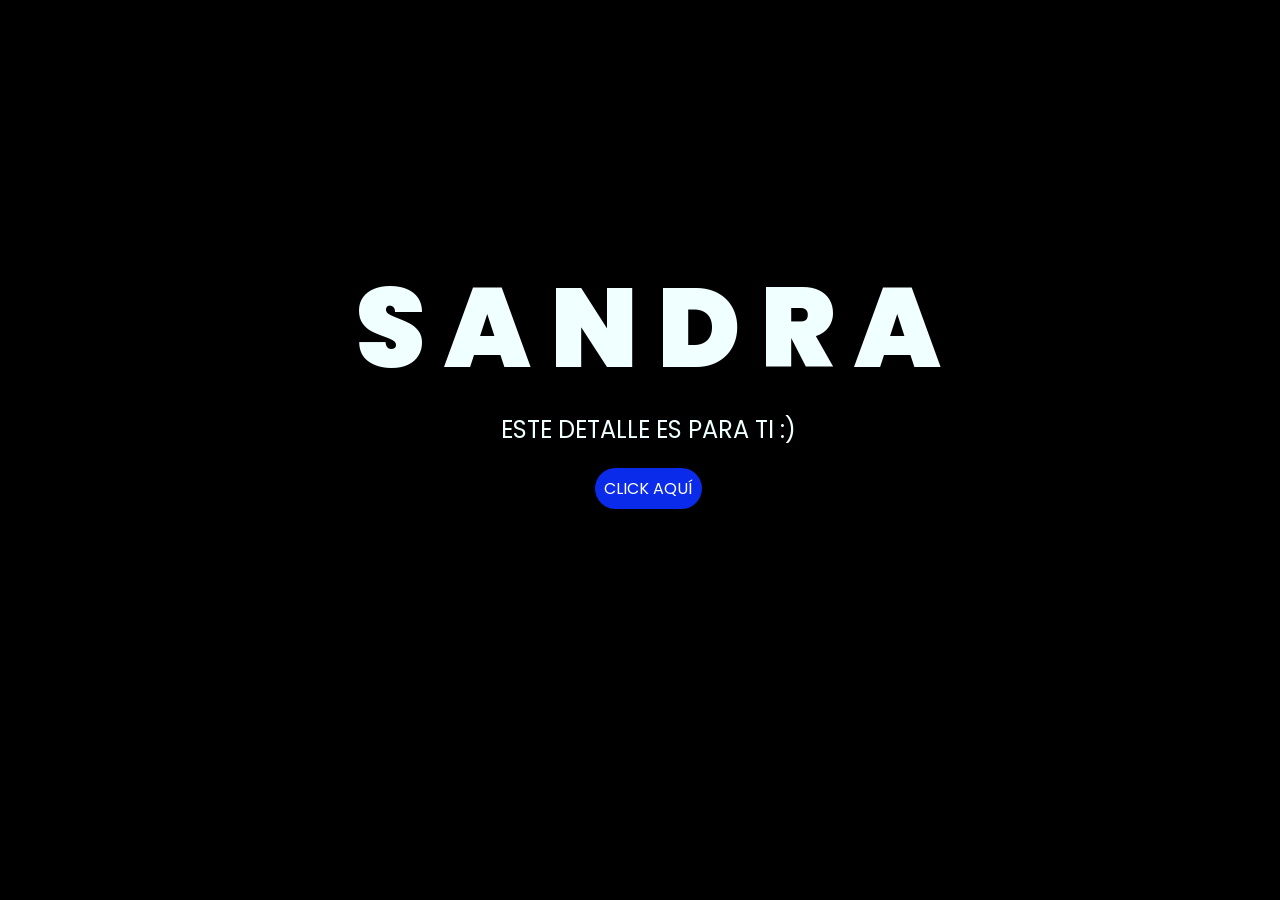
<file: index.html>
<!DOCTYPE html>
<html lang="es">

<head>
    <meta charset="UTF-8">
    <meta http-equiv="X-UA-Compatible" content="IE=edge">
    <meta name="viewport" content="width=device-width, initial-scale=1.0">
    <link rel="stylesheet" href="css/style.css">
    <link rel="icon" href="img/flowers.png" type="image/x-icon">
    <title>Flowers</title>
</head>

<body>
    <div class="greetings">
        <span>S</span>
        <span>A</span>
        <span>N</span>
        <span>D</span>
        <span>R</span>
        <span>A</span>
    </div>
    <div class="description">
        <span>ESTE DETALLE ES PARA TI :)</span>
    </div>
    <div class="button">
        <button class="botones">
            <a href="flower.html" style="color: #fff;">CLICK AQUÍ</a>
        </button>
    </div>

</body>

</html>
</file>
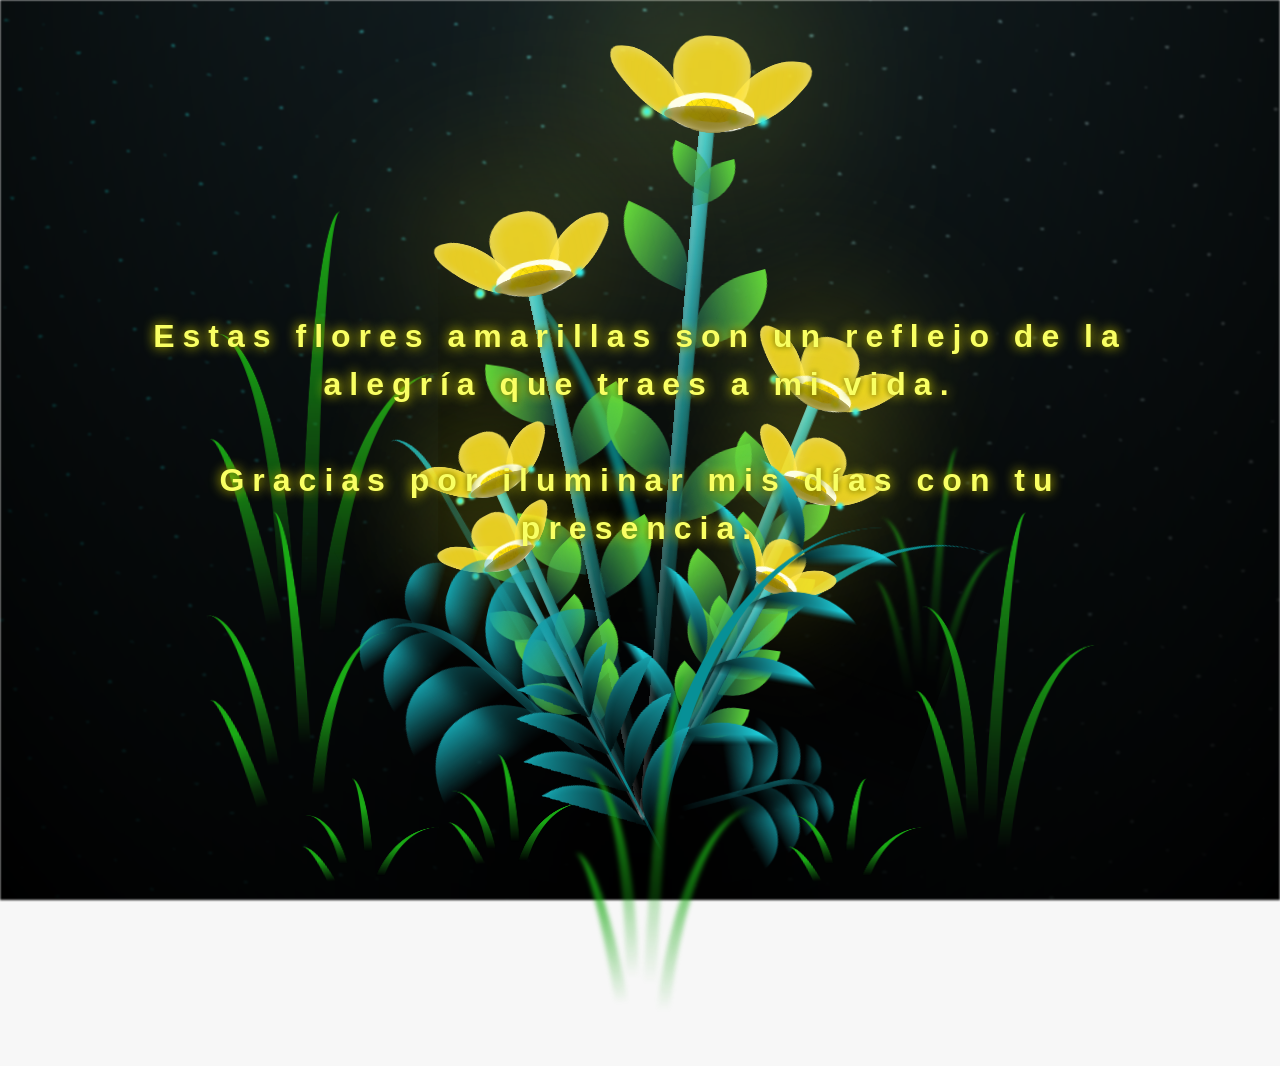
<file: flower.html>
<!DOCTYPE html>
<html lang="es">
  <head>
    <meta charset="UTF-8" />
    <meta http-equiv="X-UA-Compatible" content="IE=edge" />
    <meta name="viewport" content="width=device-width, initial-scale=1.0" />
    <link rel="stylesheet" href="css/main.css" />
    <link rel="icon" href="img/flowers.png" type="image/x-icon" />
    <title>Flower</title>
  </head>
  <body class="container">
    <audio src="sound/ChristianBasso&HaienQiu-Flowers.mp3" autoplay></audio>
    <div id="lyrics">
     
    </div>
    <h1 class="titulo">Estas flores amarillas son un reflejo de la alegría que traes a mi vida. <br> <br>
      Gracias por iluminar mis días con tu presencia.</h1>
  
    <div class="night"></div>
    <div class="flowers">
      <div class="flower flower--1">
        <div class="flower__leafs flower__leafs--1">
          <div class="flower__leaf flower__leaf--1"></div>
          <div class="flower__leaf flower__leaf--2"></div>
          <div class="flower__leaf flower__leaf--3"></div>
          <div class="flower__leaf flower__leaf--4"></div>
          <div class="flower__white-circle"></div>

          <div class="flower__light flower__light--1"></div>
          <div class="flower__light flower__light--2"></div>
          <div class="flower__light flower__light--3"></div>
          <div class="flower__light flower__light--4"></div>
          <div class="flower__light flower__light--5"></div>
          <div class="flower__light flower__light--6"></div>
          <div class="flower__light flower__light--7"></div>
          <div class="flower__light flower__light--8"></div>
        </div>
        <div class="flower__line">
          <div class="flower__line__leaf flower__line__leaf--1"></div>
          <div class="flower__line__leaf flower__line__leaf--2"></div>
          <div class="flower__line__leaf flower__line__leaf--3"></div>
          <div class="flower__line__leaf flower__line__leaf--4"></div>
          <div class="flower__line__leaf flower__line__leaf--5"></div>
          <div class="flower__line__leaf flower__line__leaf--6"></div>
        </div>
      </div>

      <div class="flower flower--2">
        <div class="flower__leafs flower__leafs--2">
          <div class="flower__leaf flower__leaf--1"></div>
          <div class="flower__leaf flower__leaf--2"></div>
          <div class="flower__leaf flower__leaf--3"></div>
          <div class="flower__leaf flower__leaf--4"></div>
          <div class="flower__white-circle"></div>

          <div class="flower__light flower__light--1"></div>
          <div class="flower__light flower__light--2"></div>
          <div class="flower__light flower__light--3"></div>
          <div class="flower__light flower__light--4"></div>
          <div class="flower__light flower__light--5"></div>
          <div class="flower__light flower__light--6"></div>
          <div class="flower__light flower__light--7"></div>
          <div class="flower__light flower__light--8"></div>
        </div>
        <div class="flower__line">
          <div class="flower__line__leaf flower__line__leaf--1"></div>
          <div class="flower__line__leaf flower__line__leaf--2"></div>
          <div class="flower__line__leaf flower__line__leaf--3"></div>
          <div class="flower__line__leaf flower__line__leaf--4"></div>
        </div>
      </div>

      <div class="flower flower--3">
        <div class="flower__leafs flower__leafs--3">
          <div class="flower__leaf flower__leaf--1"></div>
          <div class="flower__leaf flower__leaf--2"></div>
          <div class="flower__leaf flower__leaf--3"></div>
          <div class="flower__leaf flower__leaf--4"></div>
          <div class="flower__white-circle"></div>

          <div class="flower__light flower__light--1"></div>
          <div class="flower__light flower__light--2"></div>
          <div class="flower__light flower__light--3"></div>
          <div class="flower__light flower__light--4"></div>
          <div class="flower__light flower__light--5"></div>
          <div class="flower__light flower__light--6"></div>
          <div class="flower__light flower__light--7"></div>
          <div class="flower__light flower__light--8"></div>
        </div>
        <div class="flower__line">
          <div class="flower__line__leaf flower__line__leaf--1"></div>
          <div class="flower__line__leaf flower__line__leaf--2"></div>
          <div class="flower__line__leaf flower__line__leaf--3"></div>
          <div class="flower__line__leaf flower__line__leaf--4"></div>
        </div>
      </div>

      <div class="flower flower--4">
        <div class="flower__leafs flower__leafs--4">
          <div class="flower__leaf flower__leaf--1"></div>
          <div class="flower__leaf flower__leaf--2"></div>
          <div class="flower__leaf flower__leaf--3"></div>
          <div class="flower__leaf flower__leaf--4"></div>
          <div class="flower__white-circle"></div>

          <div class="flower__light flower__light--1"></div>
          <div class="flower__light flower__light--2"></div>
          <div class="flower__light flower__light--3"></div>
          <div class="flower__light flower__light--4"></div>
          <div class="flower__light flower__light--5"></div>
          <div class="flower__light flower__light--6"></div>
          <div class="flower__light flower__light--7"></div>
          <div class="flower__light flower__light--8"></div>
        </div>
        <div class="flower__line">
          <div class="flower__line__leaf flower__line__leaf--1"></div>
          <div class="flower__line__leaf flower__line__leaf--2"></div>
          <div class="flower__line__leaf flower__line__leaf--3"></div>
          <div class="flower__line__leaf flower__line__leaf--4"></div>
        </div>
      </div>

      <div class="flower flower--5">
        <div class="flower__leafs flower__leafs--5">
          <div class="flower__leaf flower__leaf--1"></div>
          <div class="flower__leaf flower__leaf--2"></div>
          <div class="flower__leaf flower__leaf--3"></div>
          <div class="flower__leaf flower__leaf--4"></div>
          <div class="flower__white-circle"></div>

          <div class="flower__light flower__light--1"></div>
          <div class="flower__light flower__light--2"></div>
          <div class="flower__light flower__light--3"></div>
          <div class="flower__light flower__light--4"></div>
          <div class="flower__light flower__light--5"></div>
          <div class="flower__light flower__light--6"></div>
          <div class="flower__light flower__light--7"></div>
          <div class="flower__light flower__light--8"></div>
        </div>
        <div class="flower__line">
          <div class="flower__line__leaf flower__line__leaf--1"></div>
          <div class="flower__line__leaf flower__line__leaf--2"></div>
          <div class="flower__line__leaf flower__line__leaf--3"></div>
          <div class="flower__line__leaf flower__line__leaf--4"></div>
        </div>
      </div>

      <div class="flower flower--6">
        <div class="flower__leafs flower__leafs--6">
          <div class="flower__leaf flower__leaf--1"></div>
          <div class="flower__leaf flower__leaf--2"></div>
          <div class="flower__leaf flower__leaf--3"></div>
          <div class="flower__leaf flower__leaf--4"></div>
          <div class="flower__white-circle"></div>

          <div class="flower__light flower__light--1"></div>
          <div class="flower__light flower__light--2"></div>
          <div class="flower__light flower__light--3"></div>
          <div class="flower__light flower__light--4"></div>
          <div class="flower__light flower__light--5"></div>
          <div class="flower__light flower__light--6"></div>
          <div class="flower__light flower__light--7"></div>
          <div class="flower__light flower__light--8"></div>
        </div>
        <div class="flower__line">
          <div class="flower__line__leaf flower__line__leaf--1"></div>
          <div class="flower__line__leaf flower__line__leaf--2"></div>
          <div class="flower__line__leaf flower__line__leaf--3"></div>
          <div class="flower__line__leaf flower__line__leaf--4"></div>
        </div>
      </div>

      <div class="flower flower--7">
        <div class="flower__leafs flower__leafs--7">
          <div class="flower__leaf flower__leaf--1"></div>
          <div class="flower__leaf flower__leaf--2"></div>
          <div class="flower__leaf flower__leaf--3"></div>
          <div class="flower__leaf flower__leaf--4"></div>
          <div class="flower__white-circle"></div>

          <div class="flower__light flower__light--1"></div>
          <div class="flower__light flower__light--2"></div>
          <div class="flower__light flower__light--3"></div>
          <div class="flower__light flower__light--4"></div>
          <div class="flower__light flower__light--5"></div>
          <div class="flower__light flower__light--6"></div>
          <div class="flower__light flower__light--7"></div>
          <div class="flower__light flower__light--8"></div>
        </div>
        <div class="flower__line">
          <div class="flower__line__leaf flower__line__leaf--1"></div>
          <div class="flower__line__leaf flower__line__leaf--2"></div>
          <div class="flower__line__leaf flower__line__leaf--3"></div>
          <div class="flower__line__leaf flower__line__leaf--4"></div>
        </div>
      </div>

      <div class="grow-ans" style="--d: 1.2s">
        <div class="flower__g-long">
          <div class="flower__g-long__top"></div>
          <div class="flower__g-long__bottom"></div>
        </div>
      </div>

      <div class="growing-grass">
        <div class="flower__grass flower__grass--1">
          <div class="flower__grass--top"></div>
          <div class="flower__grass--bottom"></div>
          <div class="flower__grass__leaf flower__grass__leaf--1"></div>
          <div class="flower__grass__leaf flower__grass__leaf--2"></div>
          <div class="flower__grass__leaf flower__grass__leaf--3"></div>
          <div class="flower__grass__leaf flower__grass__leaf--4"></div>
          <div class="flower__grass__leaf flower__grass__leaf--5"></div>
          <div class="flower__grass__leaf flower__grass__leaf--6"></div>
          <div class="flower__grass__leaf flower__grass__leaf--7"></div>
          <div class="flower__grass__leaf flower__grass__leaf--8"></div>
          <div class="flower__grass__overlay"></div>
        </div>
      </div>

      <div class="growing-grass">
        <div class="flower__grass flower__grass--2">
          <div class="flower__grass--top"></div>
          <div class="flower__grass--bottom"></div>
          <div class="flower__grass__leaf flower__grass__leaf--1"></div>
          <div class="flower__grass__leaf flower__grass__leaf--2"></div>
          <div class="flower__grass__leaf flower__grass__leaf--3"></div>
          <div class="flower__grass__leaf flower__grass__leaf--4"></div>
          <div class="flower__grass__leaf flower__grass__leaf--5"></div>
          <div class="flower__grass__leaf flower__grass__leaf--6"></div>
          <div class="flower__grass__leaf flower__grass__leaf--7"></div>
          <div class="flower__grass__leaf flower__grass__leaf--8"></div>
          <div class="flower__grass__overlay"></div>
        </div>
      </div>

      <div class="grow-ans" style="--d: 2.4s">
        <div class="flower__g-right flower__g-right--1">
          <div class="leaf"></div>
        </div>
      </div>

      <div class="grow-ans" style="--d: 2.8s">
        <div class="flower__g-right flower__g-right--2">
          <div class="leaf"></div>
        </div>
      </div>

      <div class="grow-ans" style="--d: 2.8s">
        <div class="flower__g-front">
          <div
            class="flower__g-front__leaf-wrapper flower__g-front__leaf-wrapper--1"
          >
            <div class="flower__g-front__leaf"></div>
          </div>
          <div
            class="flower__g-front__leaf-wrapper flower__g-front__leaf-wrapper--2"
          >
            <div class="flower__g-front__leaf"></div>
          </div>
          <div
            class="flower__g-front__leaf-wrapper flower__g-front__leaf-wrapper--3"
          >
            <div class="flower__g-front__leaf"></div>
          </div>
          <div
            class="flower__g-front__leaf-wrapper flower__g-front__leaf-wrapper--4"
          >
            <div class="flower__g-front__leaf"></div>
          </div>
          <div
            class="flower__g-front__leaf-wrapper flower__g-front__leaf-wrapper--5"
          >
            <div class="flower__g-front__leaf"></div>
          </div>
          <div
            class="flower__g-front__leaf-wrapper flower__g-front__leaf-wrapper--6"
          >
            <div class="flower__g-front__leaf"></div>
          </div>
          <div
            class="flower__g-front__leaf-wrapper flower__g-front__leaf-wrapper--7"
          >
            <div class="flower__g-front__leaf"></div>
          </div>
          <div
            class="flower__g-front__leaf-wrapper flower__g-front__leaf-wrapper--8"
          >
            <div class="flower__g-front__leaf"></div>
          </div>
          <div class="flower__g-front__line"></div>
        </div>
      </div>

      <div class="grow-ans" style="--d: 3.2s">
        <div class="flower__g-fr">
          <div class="leaf"></div>
          <div class="flower__g-fr__leaf flower__g-fr__leaf--1"></div>
          <div class="flower__g-fr__leaf flower__g-fr__leaf--2"></div>
          <div class="flower__g-fr__leaf flower__g-fr__leaf--3"></div>
          <div class="flower__g-fr__leaf flower__g-fr__leaf--4"></div>
          <div class="flower__g-fr__leaf flower__g-fr__leaf--5"></div>
          <div class="flower__g-fr__leaf flower__g-fr__leaf--6"></div>
          <div class="flower__g-fr__leaf flower__g-fr__leaf--7"></div>
          <div class="flower__g-fr__leaf flower__g-fr__leaf--8"></div>
        </div>
      </div>

      <div class="long-g long-g--0">
        <div class="grow-ans" style="--d: 3s">
          <div class="leaf leaf--0"></div>
        </div>
        <div class="grow-ans" style="--d: 2.2s">
          <div class="leaf leaf--1"></div>
        </div>
        <div class="grow-ans" style="--d: 3.4s">
          <div class="leaf leaf--2"></div>
        </div>
        <div class="grow-ans" style="--d: 3.6s">
          <div class="leaf leaf--3"></div>
        </div>
      </div>

      <div class="long-g long-g--1">
        <div class="grow-ans" style="--d: 3.6s">
          <div class="leaf leaf--0"></div>
        </div>
        <div class="grow-ans" style="--d: 3.8s">
          <div class="leaf leaf--1"></div>
        </div>
        <div class="grow-ans" style="--d: 4s">
          <div class="leaf leaf--2"></div>
        </div>
        <div class="grow-ans" style="--d: 4.2s">
          <div class="leaf leaf--3"></div>
        </div>
      </div>

      <div class="long-g long-g--2">
        <div class="grow-ans" style="--d: 4s">
          <div class="leaf leaf--0"></div>
        </div>
        <div class="grow-ans" style="--d: 4.2s">
          <div class="leaf leaf--1"></div>
        </div>
        <div class="grow-ans" style="--d: 4.4s">
          <div class="leaf leaf--2"></div>
        </div>
        <div class="grow-ans" style="--d: 4.6s">
          <div class="leaf leaf--3"></div>
        </div>
      </div>

      <div class="long-g long-g--3">
        <div class="grow-ans" style="--d: 4s">
          <div class="leaf leaf--0"></div>
        </div>
        <div class="grow-ans" style="--d: 4.2s">
          <div class="leaf leaf--1"></div>
        </div>
        <div class="grow-ans" style="--d: 3s">
          <div class="leaf leaf--2"></div>
        </div>
        <div class="grow-ans" style="--d: 3.6s">
          <div class="leaf leaf--3"></div>
        </div>
      </div>

      <div class="long-g long-g--4">
        <div class="grow-ans" style="--d: 4s">
          <div class="leaf leaf--0"></div>
        </div>
        <div class="grow-ans" style="--d: 4.2s">
          <div class="leaf leaf--1"></div>
        </div>
        <div class="grow-ans" style="--d: 3s">
          <div class="leaf leaf--2"></div>
        </div>
        <div class="grow-ans" style="--d: 3.6s">
          <div class="leaf leaf--3"></div>
        </div>
      </div>

      <div class="long-g long-g--5">
        <div class="grow-ans" style="--d: 4s">
          <div class="leaf leaf--0"></div>
        </div>
        <div class="grow-ans" style="--d: 4.2s">
          <div class="leaf leaf--1"></div>
        </div>
        <div class="grow-ans" style="--d: 3s">
          <div class="leaf leaf--2"></div>
        </div>
        <div class="grow-ans" style="--d: 3.6s">
          <div class="leaf leaf--3"></div>
        </div>
      </div>

      <div class="long-g long-g--6">
        <div class="grow-ans" style="--d: 4.2s">
          <div class="leaf leaf--0"></div>
        </div>
        <div class="grow-ans" style="--d: 4.4s">
          <div class="leaf leaf--1"></div>
        </div>
        <div class="grow-ans" style="--d: 4.6s">
          <div class="leaf leaf--2"></div>
        </div>
        <div class="grow-ans" style="--d: 4.8s">
          <div class="leaf leaf--3"></div>
        </div>
      </div>

      <div class="long-g long-g--7">
        <div class="grow-ans" style="--d: 3s">
          <div class="leaf leaf--0"></div>
        </div>
        <div class="grow-ans" style="--d: 3.2s">
          <div class="leaf leaf--1"></div>
        </div>
        <div class="grow-ans" style="--d: 3.5s">
          <div class="leaf leaf--2"></div>
        </div>
        <div class="grow-ans" style="--d: 3.6s">
          <div class="leaf leaf--3"></div>
        </div>
      </div>
    </div>
    <script src="anim.js"></script>
    <script src="main.js"></script>
  </body>
</html>
</file>
<file: css/style.css>
@import url('https://fonts.googleapis.com/css2?family=Poppins:ital,wght@0,500;1,900&display=swap');
*{
    font-family: 'Poppins',cursive;
}
body{
    color: azure;
    width: 100%;
    height: 82vh;
    display: flex;
    flex-direction: column;
    align-items: center;
    justify-content: center;
    background-color: black;
    /* padding-top: -30; */
}

.botones{
    padding: 9px;
    border-radius: 80px;
    background-color: transparent;
    border: none;
}

.botones a{
    background-color: #0a2be9;
    padding: 9px;
    border-radius: 80px;
    -webkit-border-radius: 80px;
    -moz-border-radius: 80px;
    -ms-border-radius: 80px;
    -o-border-radius: 80px;

}

.botones a:focus{
    background-color: rgb(50, 194, 194);
}

.greetings{
    font-size: 7rem;
    font-weight: 900;
}
.greetings > span{
    animation: glow 2.5s ease-in-out infinite;
}
@keyframes glow{
    0%, 100%{
        color: #fff;
        text-shadow: 0 0 12px #39c6d6, 0 0 50px #39c6d6, 0 0 100px #39c6d6;
    }
    10%, 90%{
        color: #111;
        text-shadow: none;
    }
}
.greetings > span:nth-child(2){
    animation-delay: .2s ;
}
.greetings > span:nth-child(3){
    animation-delay: .4s ;
}
.greetings > span:nth-child(4){
    animation-delay: .6s;
}
.greetings > span:nth-child(5){
    animation-delay: .8s;
}
.greetings > span:nth-child(6){
    animation-delay: 1s;
}

.description{
    font-size: 1.5rem;
    margin-bottom: 20px;
}

.button a{
    text-decoration: none;
    font-size: 1rem;
    color: #111;
}

@media screen and (max-width:574px){
    .greetings{
        display: block;
        font-size: 4rem;
        font-weight: 800;
        text-align: center;
    }
    .description{
        font-size: 2rem;
    }
    
    .button a{
        font-size: 1rem;
    }
}
</file>
<file: css/main.css>
*,
*::after,
*::before {
  padding: 0;
  margin: 0;
  box-sizing: border-box;
}

:root {
  --dark-color: #000;
}

body {
  display: flex;
  align-items: flex-end;
  justify-content: center;
  min-height: 100vh;
  background-color: var(--dark-color);
  overflow: hidden;
  perspective: 1000px;
}

#lyrics {
  position: absolute;
  left: 50%;
  top: 72%;
  transform: translate(-50%, -50%);
  width: min(92vw, 1200px);
  font-size: 28px;
  font-family: "Franklin Gothic Medium", "Arial Narrow", Arial, sans-serif;
  color: #fdf7ae;
  z-index: 30;
  font-weight: bold;
  letter-spacing: 4px;
  text-align: center;
  text-shadow: 0 0 12px rgba(255, 221, 0, 0.8), 0 0 4px rgba(0, 0, 0, 0.9);
}
@media only screen and (max-width: 600px) {
  /* Estilos específicos para dispositivos con un ancho máximo de 600px */
  #lyrics {
      font-size: 14px;
      top: 70%;
      letter-spacing: 3px;
  }

}
.titulo {
  position: absolute;
  left: 50%;
  top: 48%;
  transform: translate(-50%, -50%);
  width: min(80vw, 1100px);
  font-family: "Arial Narrow", Arial, sans-serif;
  color: #f9ff63;
  font-weight: bold;
  letter-spacing: 8px;
  opacity: 0;
  z-index: 40;
  animation: fadeIn 3s ease-in-out forwards;
  text-align: center;
  text-shadow: 0 0 12px rgba(255, 255, 0, 0.9), 0 0 6px rgba(0, 0, 0, 0.8);
}
@keyframes fadeIn {
  from {
    opacity: 0;
  }
  to {
    opacity: 1;
  }
}

.night {
  z-index: -1;
  position: absolute;
  left: 50%;
  top: 0;
  transform: translateX(-50%);
  width: 100%;
  height: 100%;
  filter: blur(0.1vmin);
  background-image: radial-gradient(
      ellipse at top,
      transparent 0%,
      var(--dark-color)
    ),
    radial-gradient(
      ellipse at bottom,
      var(--dark-color),
      rgba(145, 233, 255, 0.2)
    ),
    repeating-linear-gradient(
      220deg,
      rgb(0, 0, 0) 0px,
      rgb(0, 0, 0) 19px,
      transparent 19px,
      transparent 22px
    ),
    repeating-linear-gradient(
      189deg,
      rgb(0, 0, 0) 0px,
      rgb(0, 0, 0) 19px,
      transparent 19px,
      transparent 22px
    ),
    repeating-linear-gradient(
      148deg,
      rgb(0, 0, 0) 0px,
      rgb(0, 0, 0) 19px,
      transparent 19px,
      transparent 22px
    ),
    linear-gradient(90deg, rgb(0, 255, 250), rgb(240, 240, 240));
}

.flowers {
  position: relative;
  transform: scale(0.9);
  /*margin-bottom: 100px;
  */
}

@media only screen and (max-width: 600px) {
  /* Estilos específicos para dispositivos con un ancho máximo de 600px */
.flowers {
      font-size: 14px;
      margin-bottom: 35%;
      letter-spacing: 3px;
      transform: scale(1.0);
}

}

.flower {
  position: absolute;
  bottom: 10vmin;
  transform-origin: bottom center;
  z-index: 10;
  --fl-speed: 0.8s;
}
.flower--1 {
  left: 43%;
  transform: scale(1.2) rotate(5deg);
  -webkit-animation: moving-flower-1 4s linear infinite;
  animation: moving-flower-1 4s linear infinite;
}
.flower--1 .flower__line {
  height: 72vmin;
  -webkit-animation-delay: 0.3s;
  animation-delay: 0.3s;
}
.flower--1 .flower__line__leaf--1 {
  -webkit-animation: blooming-leaf-right var(--fl-speed) 1.6s backwards;
  animation: blooming-leaf-right var(--fl-speed) 1.6s backwards;
}
.flower--1 .flower__line__leaf--2 {
  -webkit-animation: blooming-leaf-right var(--fl-speed) 1.4s backwards;
  animation: blooming-leaf-right var(--fl-speed) 1.4s backwards;
}
.flower--1 .flower__line__leaf--3 {
  -webkit-animation: blooming-leaf-left var(--fl-speed) 1.2s backwards;
  animation: blooming-leaf-left var(--fl-speed) 1.2s backwards;
}
.flower--1 .flower__line__leaf--4 {
  -webkit-animation: blooming-leaf-left var(--fl-speed) 1s backwards;
  animation: blooming-leaf-left var(--fl-speed) 1s backwards;
}
.flower--1 .flower__line__leaf--5 {
  -webkit-animation: blooming-leaf-right var(--fl-speed) 1.8s backwards;
  animation: blooming-leaf-right var(--fl-speed) 1.8s backwards;
}
.flower--1 .flower__line__leaf--6 {
  -webkit-animation: blooming-leaf-left var(--fl-speed) 2s backwards;
  animation: blooming-leaf-left var(--fl-speed) 2s backwards;
}
.flower--2 {
  left: 64%;
  transform: scale(0.9) rotate(22deg);
  -webkit-animation: moving-flower-2 4s linear infinite;
  animation: moving-flower-2 4s linear infinite;
}
.flower--2 .flower__line {
  height: 62vmin;
  -webkit-animation-delay: 0.6s;
  animation-delay: 0.6s;
}
.flower--2 .flower__line__leaf--1 {
  -webkit-animation: blooming-leaf-right var(--fl-speed) 1.9s backwards;
  animation: blooming-leaf-right var(--fl-speed) 1.9s backwards;
}
.flower--2 .flower__line__leaf--2 {
  -webkit-animation: blooming-leaf-right var(--fl-speed) 1.7s backwards;
  animation: blooming-leaf-right var(--fl-speed) 1.7s backwards;
}
.flower--2 .flower__line__leaf--3 {
  -webkit-animation: blooming-leaf-left var(--fl-speed) 1.5s backwards;
  animation: blooming-leaf-left var(--fl-speed) 1.5s backwards;
}
.flower--2 .flower__line__leaf--4 {
  -webkit-animation: blooming-leaf-left var(--fl-speed) 1.3s backwards;
  animation: blooming-leaf-left var(--fl-speed) 1.3s backwards;
}
.flower--3 {
  left: 50%;
  transform: scale(1.05) rotate(-12deg);
  -webkit-animation: moving-flower-3 4s linear infinite;
  animation: moving-flower-3 4s linear infinite;
}
.flower--3 .flower__line {
  height: 64vmin;
  -webkit-animation-delay: 0.9s;
  animation-delay: 0.9s;
}
.flower--3 .flower__line__leaf--1 {
  -webkit-animation: blooming-leaf-right var(--fl-speed) 2.5s backwards;
  animation: blooming-leaf-right var(--fl-speed) 2.5s backwards;
}
.flower--3 .flower__line__leaf--2 {
  -webkit-animation: blooming-leaf-right var(--fl-speed) 2.3s backwards;
  animation: blooming-leaf-right var(--fl-speed) 2.3s backwards;
}
.flower--3 .flower__line__leaf--3 {
  -webkit-animation: blooming-leaf-left var(--fl-speed) 2.1s backwards;
  animation: blooming-leaf-left var(--fl-speed) 2.1s backwards;
}
.flower--3 .flower__line__leaf--4 {
  -webkit-animation: blooming-leaf-left var(--fl-speed) 1.9s backwards;
  animation: blooming-leaf-left var(--fl-speed) 1.9s backwards;
}
.flower--4 {
  left: 27%;
  transform: scale(0.8) rotate(-24deg);
  -webkit-animation: moving-flower-1 4.4s linear infinite;
  animation: moving-flower-1 4.4s linear infinite;
}
.flower--4 .flower__line {
  height: 56vmin;
  -webkit-animation-delay: 1.1s;
  animation-delay: 1.1s;
}
.flower--5 {
  left: 76%;
  transform: scale(0.8) rotate(26deg);
  -webkit-animation: moving-flower-2 4.4s linear infinite;
  animation: moving-flower-2 4.4s linear infinite;
}
.flower--5 .flower__line {
  height: 56vmin;
  -webkit-animation-delay: 1.3s;
  animation-delay: 1.3s;
}
.flower--6 {
  left: 18%;
  transform: scale(0.72) rotate(-28deg);
  -webkit-animation: moving-flower-1 4.8s linear infinite;
  animation: moving-flower-1 4.8s linear infinite;
}
.flower--6 .flower__line {
  height: 50vmin;
  -webkit-animation-delay: 1.5s;
  animation-delay: 1.5s;
}
.flower--7 {
  left: 88%;
  transform: scale(0.68) rotate(28deg);
  -webkit-animation: moving-flower-2 4.8s linear infinite;
  animation: moving-flower-2 4.8s linear infinite;
}
.flower--7 .flower__line {
  height: 48vmin;
  -webkit-animation-delay: 1.7s;
  animation-delay: 1.7s;
}
.flower__leafs {
  position: relative;
  -webkit-animation: blooming-flower 2s backwards;
  animation: blooming-flower 2s backwards;
}
.flower__leafs--1 {
  -webkit-animation-delay: 1.1s;
  animation-delay: 1.1s;
}
.flower__leafs--2 {
  -webkit-animation-delay: 1.4s;
  animation-delay: 1.4s;
}
.flower__leafs--3 {
  -webkit-animation-delay: 1.7s;
  animation-delay: 1.7s;
}
.flower__leafs--4 {
  -webkit-animation-delay: 2.1s;
  animation-delay: 2.1s;
}
.flower__leafs--5 {
  -webkit-animation-delay: 2.4s;
  animation-delay: 2.4s;
}
.flower__leafs--6 {
  -webkit-animation-delay: 2.7s;
  animation-delay: 2.7s;
}
.flower__leafs--7 {
  -webkit-animation-delay: 3s;
  animation-delay: 3s;
}
.flower__leafs::after {
  content: "";
  position: absolute;
  left: 0;
  top: 0;
  transform: translate(-50%, -100%);
  width: 8vmin;
  height: 8vmin;
  background-color: #f9fd25;
  /* background-color: #fd2525; */
  filter: blur(10vmin);
}
.flower__leaf {
  position: absolute;
  bottom: 0;
  left: 50%;
  width: 8vmin;
  height: 11vmin;
  border-radius: 51% 49% 47% 53%/44% 45% 55% 69%;
  background-color: #253bfd;
  background-color: #fddd25;
  transform-origin: bottom center;
  opacity: 0.9;
  box-shadow: inset 0 0 2vmin rgba(255, 255, 255, 0.5);
}
.flower__leaf--1 {
  transform: translate(-10%, 1%) rotateY(40deg) rotateX(-50deg);
}
.flower__leaf--2 {
  transform: translate(-50%, -4%) rotateX(40deg);
}
.flower__leaf--3 {
  transform: translate(-90%, 0%) rotateY(45deg) rotateX(50deg);
}
.flower__leaf--4 {
  width: 8vmin;
  height: 8vmin;
  transform-origin: bottom left;
  border-radius: 4vmin 10vmin 4vmin 4vmin;
  transform: translate(0%, 18%) rotateX(70deg) rotate(-43deg);
  background-color: #7c6901;
  z-index: 1;
  opacity: 0.8;
}
.flower__white-circle {
  position: absolute;
  left: -3.5vmin;
  top: -3vmin;
  width: 9vmin;
  height: 4vmin;
  border-radius: 50%;
  background-color: #fff;
}
.flower__white-circle::after {
  content: "";
  position: absolute;
  left: 50%;
  top: 45%;
  transform: translate(-50%, -50%);
  width: 60%;
  height: 60%;
  border-radius: inherit;
  background-image: repeating-linear-gradient(
      135deg,
      rgba(0, 0, 0, 0.03) 0px,
      rgba(0, 0, 0, 0.03) 1px,
      transparent 1px,
      transparent 12px
    ),
    repeating-linear-gradient(
      45deg,
      rgba(0, 0, 0, 0.03) 0px,
      rgba(0, 0, 0, 0.03) 1px,
      transparent 1px,
      transparent 12px
    ),
    repeating-linear-gradient(
      67.5deg,
      rgba(0, 0, 0, 0.03) 0px,
      rgba(0, 0, 0, 0.03) 1px,
      transparent 1px,
      transparent 12px
    ),
    repeating-linear-gradient(
      135deg,
      rgba(0, 0, 0, 0.03) 0px,
      rgba(0, 0, 0, 0.03) 1px,
      transparent 1px,
      transparent 12px
    ),
    repeating-linear-gradient(
      45deg,
      rgba(0, 0, 0, 0.03) 0px,
      rgba(0, 0, 0, 0.03) 1px,
      transparent 1px,
      transparent 12px
    ),
    repeating-linear-gradient(
      112.5deg,
      rgba(0, 0, 0, 0.03) 0px,
      rgba(0, 0, 0, 0.03) 1px,
      transparent 1px,
      transparent 12px
    ),
    repeating-linear-gradient(
      112.5deg,
      rgba(0, 0, 0, 0.03) 0px,
      rgba(0, 0, 0, 0.03) 1px,
      transparent 1px,
      transparent 12px
    ),
    repeating-linear-gradient(
      45deg,
      rgba(0, 0, 0, 0.03) 0px,
      rgba(0, 0, 0, 0.03) 1px,
      transparent 1px,
      transparent 12px
    ),
    repeating-linear-gradient(
      22.5deg,
      rgba(0, 0, 0, 0.03) 0px,
      rgba(0, 0, 0, 0.03) 1px,
      transparent 1px,
      transparent 12px
    ),
    repeating-linear-gradient(
      45deg,
      rgba(0, 0, 0, 0.03) 0px,
      rgba(0, 0, 0, 0.03) 1px,
      transparent 1px,
      transparent 12px
    ),
    repeating-linear-gradient(
      22.5deg,
      rgba(0, 0, 0, 0.03) 0px,
      rgba(0, 0, 0, 0.03) 1px,
      transparent 1px,
      transparent 12px
    ),
    repeating-linear-gradient(
      135deg,
      rgba(0, 0, 0, 0.03) 0px,
      rgba(0, 0, 0, 0.03) 1px,
      transparent 1px,
      transparent 12px
    ),
    repeating-linear-gradient(
      157.5deg,
      rgba(0, 0, 0, 0.03) 0px,
      rgba(0, 0, 0, 0.03) 1px,
      transparent 1px,
      transparent 12px
    ),
    repeating-linear-gradient(
      67.5deg,
      rgba(0, 0, 0, 0.03) 0px,
      rgba(0, 0, 0, 0.03) 1px,
      transparent 1px,
      transparent 12px
    ),
    repeating-linear-gradient(
      67.5deg,
      rgba(0, 0, 0, 0.03) 0px,
      rgba(0, 0, 0, 0.03) 1px,
      transparent 1px,
      transparent 12px
    ),
    linear-gradient(90deg, rgb(255, 235, 18), rgb(255, 206, 0));
}
.flower__line {
  height: 55vmin;
  width: 1.5vmin;
  background-image: linear-gradient(
      to left,
      rgba(0, 0, 0, 0.2),
      transparent,
      rgba(255, 255, 255, 0.2)
    ),
    linear-gradient(to top, transparent 10%, #14757a, #39c6d6);
  box-shadow: inset 0 0 2px rgba(0, 0, 0, 0.5);
  -webkit-animation: grow-flower-tree 4s backwards;
  animation: grow-flower-tree 4s backwards;
}
.flower__line__leaf {
  --w: 7vmin;
  --h: calc(var(--w) + 2vmin);
  position: absolute;
  top: 20%;
  left: 90%;
  width: var(--w);
  height: var(--h);
  border-top-right-radius: var(--h);
  border-bottom-left-radius: var(--h);
  background-image: linear-gradient(to top, rgba(20, 117, 122, 0.4), #5ed639);
}
.flower__line__leaf--1 {
  transform: rotate(70deg) rotateY(30deg);
}
.flower__line__leaf--2 {
  top: 45%;
  transform: rotate(70deg) rotateY(30deg);
}
.flower__line__leaf--3,
.flower__line__leaf--4,
.flower__line__leaf--6 {
  border-top-right-radius: 0;
  border-bottom-left-radius: 0;
  border-top-left-radius: var(--h);
  border-bottom-right-radius: var(--h);
  left: -460%;
  top: 12%;
  transform: rotate(-70deg) rotateY(30deg);
}
.flower__line__leaf--4 {
  top: 40%;
}
.flower__line__leaf--5 {
  top: 0;
  transform-origin: left;
  transform: rotate(70deg) rotateY(30deg) scale(0.6);
}
.flower__line__leaf--6 {
  top: -2%;
  left: -450%;
  transform-origin: right;
  transform: rotate(-70deg) rotateY(30deg) scale(0.6);
}
.flower__light {
  position: absolute;
  bottom: 0vmin;
  width: 1vmin;
  height: 1vmin;
  background-color: rgb(255, 251, 0);
  border-radius: 50%;
  filter: blur(0.2vmin);
  -webkit-animation: light-ans 4s linear infinite backwards;
  animation: light-ans 4s linear infinite backwards;
}
.flower__light:nth-child(odd) {
  background-color: #23f0ff;
}
.flower__light--1 {
  left: -2vmin;
  -webkit-animation-delay: 1s;
  animation-delay: 1s;
}
.flower__light--2 {
  left: 3vmin;
  -webkit-animation-delay: 0.5s;
  animation-delay: 0.5s;
}
.flower__light--3 {
  left: -6vmin;
  -webkit-animation-delay: 0.3s;
  animation-delay: 0.3s;
}
.flower__light--4 {
  left: 6vmin;
  -webkit-animation-delay: 0.9s;
  animation-delay: 0.9s;
}
.flower__light--5 {
  left: -1vmin;
  -webkit-animation-delay: 1.5s;
  animation-delay: 1.5s;
}
.flower__light--6 {
  left: -4vmin;
  -webkit-animation-delay: 3s;
  animation-delay: 3s;
}
.flower__light--7 {
  left: 3vmin;
  -webkit-animation-delay: 2s;
  animation-delay: 2s;
}
.flower__light--8 {
  left: -6vmin;
  -webkit-animation-delay: 3.5s;
  animation-delay: 3.5s;
}
.flower__grass {
  --c: #159faa;
  --line-w: 1.5vmin;
  position: absolute;
  bottom: 12vmin;
  left: -7vmin;
  display: flex;
  flex-direction: column;
  align-items: flex-end;
  z-index: 20;
  transform-origin: bottom center;
  transform: rotate(-48deg) rotateY(40deg);
}
.flower__grass--1 {
  -webkit-animation: moving-grass 2s linear infinite;
  animation: moving-grass 2s linear infinite;
}
.flower__grass--2 {
  left: 2vmin;
  bottom: 10vmin;
  transform: scale(0.5) rotate(75deg) rotateX(10deg) rotateY(-200deg);
  opacity: 0.8;
  z-index: 0;
  -webkit-animation: moving-grass--2 1.5s linear infinite;
  animation: moving-grass--2 1.5s linear infinite;
}
.flower__grass--top {
  width: 7vmin;
  height: 10vmin;
  border-top-right-radius: 100%;
  border-right: var(--line-w) solid var(--c);
  transform-origin: bottom center;
  transform: rotate(-2deg);
}
.flower__grass--bottom {
  margin-top: -2px;
  width: var(--line-w);
  height: 25vmin;
  background-image: linear-gradient(to top, transparent, var(--c));
}
.flower__grass__leaf {
  --size: 10vmin;
  position: absolute;
  width: calc(var(--size) * 2.1);
  height: var(--size);
  border-top-left-radius: var(--size);
  border-top-right-radius: var(--size);
  background-image: linear-gradient(
    to top,
    transparent,
    transparent 30%,
    var(--c)
  );
  z-index: 100;
}
.flower__grass__leaf--1 {
  top: -6%;
  left: 30%;
  --size: 6vmin;
  transform: rotate(-20deg);
  -webkit-animation: growing-grass-ans--1 2s 2.6s backwards;
  animation: growing-grass-ans--1 2s 2.6s backwards;
}
@-webkit-keyframes growing-grass-ans--1 {
  0% {
    transform-origin: bottom left;
    transform: rotate(-20deg) scale(0);
  }
}
@keyframes growing-grass-ans--1 {
  0% {
    transform-origin: bottom left;
    transform: rotate(-20deg) scale(0);
  }
}
.flower__grass__leaf--2 {
  top: -5%;
  left: -110%;
  --size: 6vmin;
  transform: rotate(10deg);
  -webkit-animation: growing-grass-ans--2 2s 2.4s linear backwards;
  animation: growing-grass-ans--2 2s 2.4s linear backwards;
}
@-webkit-keyframes growing-grass-ans--2 {
  0% {
    transform-origin: bottom right;
    transform: rotate(10deg) scale(0);
  }
}
@keyframes growing-grass-ans--2 {
  0% {
    transform-origin: bottom right;
    transform: rotate(10deg) scale(0);
  }
}
.flower__grass__leaf--3 {
  top: 5%;
  left: 60%;
  --size: 8vmin;
  transform: rotate(-18deg) rotateX(-20deg);
  -webkit-animation: growing-grass-ans--3 2s 2.2s linear backwards;
  animation: growing-grass-ans--3 2s 2.2s linear backwards;
}
@-webkit-keyframes growing-grass-ans--3 {
  0% {
    transform-origin: bottom left;
    transform: rotate(-18deg) rotateX(-20deg) scale(0);
  }
}
@keyframes growing-grass-ans--3 {
  0% {
    transform-origin: bottom left;
    transform: rotate(-18deg) rotateX(-20deg) scale(0);
  }
}
.flower__grass__leaf--4 {
  top: 6%;
  left: -135%;
  --size: 8vmin;
  transform: rotate(2deg);
  -webkit-animation: growing-grass-ans--4 2s 2s linear backwards;
  animation: growing-grass-ans--4 2s 2s linear backwards;
}
@-webkit-keyframes growing-grass-ans--4 {
  0% {
    transform-origin: bottom right;
    transform: rotate(2deg) scale(0);
  }
}
@keyframes growing-grass-ans--4 {
  0% {
    transform-origin: bottom right;
    transform: rotate(2deg) scale(0);
  }
}
.flower__grass__leaf--5 {
  top: 20%;
  left: 60%;
  --size: 10vmin;
  transform: rotate(-24deg) rotateX(-20deg);
  -webkit-animation: growing-grass-ans--5 2s 1.8s linear backwards;
  animation: growing-grass-ans--5 2s 1.8s linear backwards;
}
@-webkit-keyframes growing-grass-ans--5 {
  0% {
    transform-origin: bottom left;
    transform: rotate(-24deg) rotateX(-20deg) scale(0);
  }
}
@keyframes growing-grass-ans--5 {
  0% {
    transform-origin: bottom left;
    transform: rotate(-24deg) rotateX(-20deg) scale(0);
  }
}
.flower__grass__leaf--6 {
  top: 22%;
  left: -180%;
  --size: 10vmin;
  transform: rotate(10deg);
  -webkit-animation: growing-grass-ans--6 2s 1.6s linear backwards;
  animation: growing-grass-ans--6 2s 1.6s linear backwards;
}
@-webkit-keyframes growing-grass-ans--6 {
  0% {
    transform-origin: bottom right;
    transform: rotate(10deg) scale(0);
  }
}
@keyframes growing-grass-ans--6 {
  0% {
    transform-origin: bottom right;
    transform: rotate(10deg) scale(0);
  }
}
.flower__grass__leaf--7 {
  top: 39%;
  left: 70%;
  --size: 10vmin;
  transform: rotate(-10deg);
  -webkit-animation: growing-grass-ans--7 2s 1.4s linear backwards;
  animation: growing-grass-ans--7 2s 1.4s linear backwards;
}
@-webkit-keyframes growing-grass-ans--7 {
  0% {
    transform-origin: bottom left;
    transform: rotate(-10deg) scale(0);
  }
}
@keyframes growing-grass-ans--7 {
  0% {
    transform-origin: bottom left;
    transform: rotate(-10deg) scale(0);
  }
}
.flower__grass__leaf--8 {
  top: 40%;
  left: -215%;
  --size: 11vmin;
  transform: rotate(10deg);
  -webkit-animation: growing-grass-ans--8 2s 1.2s linear backwards;
  animation: growing-grass-ans--8 2s 1.2s linear backwards;
}
@-webkit-keyframes growing-grass-ans--8 {
  0% {
    transform-origin: bottom right;
    transform: rotate(10deg) scale(0);
  }
}
@keyframes growing-grass-ans--8 {
  0% {
    transform-origin: bottom right;
    transform: rotate(10deg) scale(0);
  }
}
.flower__grass__overlay {
  position: absolute;
  top: -10%;
  right: 0%;
  width: 100%;
  height: 100%;
  background-color: rgba(0, 0, 0, 0.6);
  filter: blur(1.5vmin);
  z-index: 100;
}
.flower__g-long {
  --w: 2vmin;
  --h: 6vmin;
  --c: #159faa;
  position: absolute;
  bottom: 10vmin;
  left: -3vmin;
  transform-origin: bottom center;
  transform: rotate(-30deg) rotateY(-20deg);
  display: flex;
  flex-direction: column;
  align-items: flex-end;
  -webkit-animation: flower-g-long-ans 3s linear infinite;
  animation: flower-g-long-ans 3s linear infinite;
}
@-webkit-keyframes flower-g-long-ans {
  0%,
  100% {
    transform: rotate(-30deg) rotateY(-20deg);
  }
  50% {
    transform: rotate(-32deg) rotateY(-20deg);
  }
}
@keyframes flower-g-long-ans {
  0%,
  100% {
    transform: rotate(-30deg) rotateY(-20deg);
  }
  50% {
    transform: rotate(-32deg) rotateY(-20deg);
  }
}
.flower__g-long__top {
  top: calc(var(--h) * -1);
  width: calc(var(--w) + 1vmin);
  height: var(--h);
  border-top-right-radius: 100%;
  border-right: 0.7vmin solid var(--c);
  transform: translate(-0.7vmin, 1vmin);
}
.flower__g-long__bottom {
  width: var(--w);
  height: 50vmin;
  transform-origin: bottom center;
  background-image: linear-gradient(to top, transparent 30%, var(--c));
  box-shadow: inset 0 0 2px rgba(0, 0, 0, 0.5);
  -webkit-clip-path: polygon(35% 0, 65% 1%, 100% 100%, 0% 100%);
  clip-path: polygon(35% 0, 65% 1%, 100% 100%, 0% 100%);
}
.flower__g-right {
  position: absolute;
  bottom: 6vmin;
  left: -2vmin;
  transform-origin: bottom left;
  transform: rotate(20deg);
}
.flower__g-right .leaf {
  width: 30vmin;
  height: 50vmin;
  border-top-left-radius: 100%;
  border-left: 2vmin solid #079097;
  background-image: linear-gradient(
    to bottom,
    transparent,
    var(--dark-color) 60%
  );
  -webkit-mask-image: linear-gradient(to top, transparent 30%, #079097 60%);
}
.flower__g-right--1 {
  -webkit-animation: flower-g-right-ans 2.5s linear infinite;
  animation: flower-g-right-ans 2.5s linear infinite;
}
.flower__g-right--2 {
  left: 5vmin;
  transform: rotateY(-180deg);
  -webkit-animation: flower-g-right-ans--2 3s linear infinite;
  animation: flower-g-right-ans--2 3s linear infinite;
}
.flower__g-right--2 .leaf {
  height: 75vmin;
  filter: blur(0.3vmin);
  opacity: 0.8;
}
@-webkit-keyframes flower-g-right-ans {
  0%,
  100% {
    transform: rotate(20deg);
  }
  50% {
    transform: rotate(24deg) rotateX(-20deg);
  }
}
@keyframes flower-g-right-ans {
  0%,
  100% {
    transform: rotate(20deg);
  }
  50% {
    transform: rotate(24deg) rotateX(-20deg);
  }
}
@-webkit-keyframes flower-g-right-ans--2 {
  0%,
  100% {
    transform: rotateY(-180deg) rotate(0deg) rotateX(-20deg);
  }
  50% {
    transform: rotateY(-180deg) rotate(6deg) rotateX(-20deg);
  }
}
@keyframes flower-g-right-ans--2 {
  0%,
  100% {
    transform: rotateY(-180deg) rotate(0deg) rotateX(-20deg);
  }
  50% {
    transform: rotateY(-180deg) rotate(6deg) rotateX(-20deg);
  }
}
.flower__g-front {
  position: absolute;
  bottom: 6vmin;
  left: 2.5vmin;
  z-index: 100;
  transform-origin: bottom center;
  transform: rotate(-28deg) rotateY(30deg) scale(1.04);
  -webkit-animation: flower__g-front-ans 2s linear infinite;
  animation: flower__g-front-ans 2s linear infinite;
}
@-webkit-keyframes flower__g-front-ans {
  0%,
  100% {
    transform: rotate(-28deg) rotateY(30deg) scale(1.04);
  }
  50% {
    transform: rotate(-35deg) rotateY(40deg) scale(1.04);
  }
}
@keyframes flower__g-front-ans {
  0%,
  100% {
    transform: rotate(-28deg) rotateY(30deg) scale(1.04);
  }
  50% {
    transform: rotate(-35deg) rotateY(40deg) scale(1.04);
  }
}
.flower__g-front__line {
  width: 0.3vmin;
  height: 20vmin;
  background-image: linear-gradient(
    to top,
    transparent,
    #079097,
    transparent 100%
  );
  position: relative;
}
.flower__g-front__leaf-wrapper {
  position: absolute;
  top: 0;
  left: 0;
  transform-origin: bottom left;
  transform: rotate(10deg);
}
.flower__g-front__leaf-wrapper:nth-child(even) {
  left: 0vmin;
  transform: rotateY(-180deg) rotate(5deg);
  -webkit-animation: flower__g-front__leaf-left-ans 1s ease-in backwards;
  animation: flower__g-front__leaf-left-ans 1s ease-in backwards;
}
.flower__g-front__leaf-wrapper:nth-child(odd) {
  -webkit-animation: flower__g-front__leaf-ans 1s ease-in backwards;
  animation: flower__g-front__leaf-ans 1s ease-in backwards;
}
.flower__g-front__leaf-wrapper--1 {
  top: -8vmin;
  transform: scale(0.7);
  -webkit-animation: flower__g-front__leaf-ans 1s 5.5s ease-in backwards !important;
  animation: flower__g-front__leaf-ans 1s 5.5s ease-in backwards !important;
}
.flower__g-front__leaf-wrapper--2 {
  top: -8vmin;
  transform: rotateY(-180deg) scale(0.7) !important;
  -webkit-animation: flower__g-front__leaf-left-ans-2 1s 4.6s ease-in backwards !important;
  animation: flower__g-front__leaf-left-ans-2 1s 4.6s ease-in backwards !important;
}
.flower__g-front__leaf-wrapper--3 {
  top: -3vmin;
  -webkit-animation: flower__g-front__leaf-ans 1s 4.6s ease-in backwards;
  animation: flower__g-front__leaf-ans 1s 4.6s ease-in backwards;
}
.flower__g-front__leaf-wrapper--4 {
  top: -3vmin;
  transform: rotateY(-180deg) scale(0.9) !important;
  -webkit-animation: flower__g-front__leaf-left-ans-2 1s 4.6s ease-in backwards !important;
  animation: flower__g-front__leaf-left-ans-2 1s 4.6s ease-in backwards !important;
}
@-webkit-keyframes flower__g-front__leaf-left-ans-2 {
  0% {
    transform: rotateY(-180deg) scale(0);
  }
}
@keyframes flower__g-front__leaf-left-ans-2 {
  0% {
    transform: rotateY(-180deg) scale(0);
  }
}
.flower__g-front__leaf-wrapper--5,
.flower__g-front__leaf-wrapper--6 {
  top: 2vmin;
}
.flower__g-front__leaf-wrapper--7,
.flower__g-front__leaf-wrapper--8 {
  top: 6.5vmin;
}
.flower__g-front__leaf-wrapper--2 {
  -webkit-animation-delay: 5.2s !important;
  animation-delay: 5.2s !important;
}
.flower__g-front__leaf-wrapper--3 {
  -webkit-animation-delay: 4.9s !important;
  animation-delay: 4.9s !important;
}
.flower__g-front__leaf-wrapper--5 {
  -webkit-animation-delay: 4.3s !important;
  animation-delay: 4.3s !important;
}
.flower__g-front__leaf-wrapper--6 {
  -webkit-animation-delay: 4.1s !important;
  animation-delay: 4.1s !important;
}
.flower__g-front__leaf-wrapper--7 {
  -webkit-animation-delay: 3.8s !important;
  animation-delay: 3.8s !important;
}
.flower__g-front__leaf-wrapper--8 {
  -webkit-animation-delay: 3.5s !important;
  animation-delay: 3.5s !important;
}
@-webkit-keyframes flower__g-front__leaf-ans {
  0% {
    transform: rotate(10deg) scale(0);
  }
}
@keyframes flower__g-front__leaf-ans {
  0% {
    transform: rotate(10deg) scale(0);
  }
}
@-webkit-keyframes flower__g-front__leaf-left-ans {
  0% {
    transform: rotateY(-180deg) rotate(5deg) scale(0);
  }
}
@keyframes flower__g-front__leaf-left-ans {
  0% {
    transform: rotateY(-180deg) rotate(5deg) scale(0);
  }
}
.flower__g-front__leaf {
  width: 10vmin;
  height: 10vmin;
  border-radius: 100% 0% 0% 100%/100% 100% 0% 0%;
  box-shadow: inset 0 2px 1vmin hsla(184deg, 97%, 58%, 0.2);
  background-image: linear-gradient(
      to bottom left,
      transparent,
      var(--dark-color)
    ),
    linear-gradient(to bottom right, #159faa 50%, transparent 50%, transparent);
  -webkit-mask-image: linear-gradient(
    to bottom right,
    #159faa 50%,
    transparent 50%,
    transparent
  );
  mask-image: linear-gradient(
    to bottom right,
    #159faa 50%,
    transparent 50%,
    transparent
  );
}
.flower__g-fr {
  position: absolute;
  bottom: -4vmin;
  left: vmin;
  transform-origin: bottom left;
  z-index: 10;
  -webkit-animation: flower__g-fr-ans 2s linear infinite;
  animation: flower__g-fr-ans 2s linear infinite;
}
@-webkit-keyframes flower__g-fr-ans {
  0%,
  100% {
    transform: rotate(2deg);
  }
  50% {
    transform: rotate(4deg);
  }
}
@keyframes flower__g-fr-ans {
  0%,
  100% {
    transform: rotate(2deg);
  }
  50% {
    transform: rotate(4deg);
  }
}
.flower__g-fr .leaf {
  width: 30vmin;
  height: 50vmin;
  border-top-left-radius: 100%;
  border-left: 2vmin solid #079097;
  -webkit-mask-image: linear-gradient(to top, transparent 25%, #079097 50%);
  position: relative;
  z-index: 1;
}
.flower__g-fr__leaf {
  position: absolute;
  top: 0;
  left: 0;
  width: 10vmin;
  height: 10vmin;
  border-radius: 100% 0% 0% 100%/100% 100% 0% 0%;
  box-shadow: inset 0 2px 1vmin hsla(184deg, 97%, 58%, 0.2);
  background-image: linear-gradient(
      to bottom left,
      transparent,
      var(--dark-color) 98%
    ),
    linear-gradient(to bottom right, #23f0ff 45%, transparent 50%, transparent);
  -webkit-mask-image: linear-gradient(
    135deg,
    #159faa 40%,
    transparent 50%,
    transparent
  );
}
.flower__g-fr__leaf--1 {
  left: 20vmin;
  transform: rotate(45deg);
  -webkit-animation: flower__g-fr-leaft-ans-1 0.5s 5.2s linear backwards;
  animation: flower__g-fr-leaft-ans-1 0.5s 5.2s linear backwards;
}
@-webkit-keyframes flower__g-fr-leaft-ans-1 {
  0% {
    transform-origin: left;
    transform: rotate(45deg) scale(0);
  }
}
@keyframes flower__g-fr-leaft-ans-1 {
  0% {
    transform-origin: left;
    transform: rotate(45deg) scale(0);
  }
}
.flower__g-fr__leaf--2 {
  left: 12vmin;
  top: -7vmin;
  transform: rotate(25deg) rotateY(-180deg);
  -webkit-animation: flower__g-fr-leaft-ans-6 0.5s 5s linear backwards;
  animation: flower__g-fr-leaft-ans-6 0.5s 5s linear backwards;
}
.flower__g-fr__leaf--3 {
  left: 15vmin;
  top: 6vmin;
  transform: rotate(55deg);
  -webkit-animation: flower__g-fr-leaft-ans-5 0.5s 4.8s linear backwards;
  animation: flower__g-fr-leaft-ans-5 0.5s 4.8s linear backwards;
}
.flower__g-fr__leaf--4 {
  left: 6vmin;
  top: -2vmin;
  transform: rotate(25deg) rotateY(-180deg);
  -webkit-animation: flower__g-fr-leaft-ans-6 0.5s 4.6s linear backwards;
  animation: flower__g-fr-leaft-ans-6 0.5s 4.6s linear backwards;
}
.flower__g-fr__leaf--5 {
  left: 10vmin;
  top: 14vmin;
  transform: rotate(55deg);
  -webkit-animation: flower__g-fr-leaft-ans-5 0.5s 4.4s linear backwards;
  animation: flower__g-fr-leaft-ans-5 0.5s 4.4s linear backwards;
}
@-webkit-keyframes flower__g-fr-leaft-ans-5 {
  0% {
    transform-origin: left;
    transform: rotate(55deg) scale(0);
  }
}
@keyframes flower__g-fr-leaft-ans-5 {
  0% {
    transform-origin: left;
    transform: rotate(55deg) scale(0);
  }
}
.flower__g-fr__leaf--6 {
  left: 0vmin;
  top: 6vmin;
  transform: rotate(25deg) rotateY(-180deg);
  -webkit-animation: flower__g-fr-leaft-ans-6 0.5s 4.2s linear backwards;
  animation: flower__g-fr-leaft-ans-6 0.5s 4.2s linear backwards;
}
@-webkit-keyframes flower__g-fr-leaft-ans-6 {
  0% {
    transform-origin: right;
    transform: rotate(25deg) rotateY(-180deg) scale(0);
  }
}
@keyframes flower__g-fr-leaft-ans-6 {
  0% {
    transform-origin: right;
    transform: rotate(25deg) rotateY(-180deg) scale(0);
  }
}
.flower__g-fr__leaf--7 {
  left: 5vmin;
  top: 22vmin;
  transform: rotate(45deg);
  -webkit-animation: flower__g-fr-leaft-ans-7 0.5s 4s linear backwards;
  animation: flower__g-fr-leaft-ans-7 0.5s 4s linear backwards;
}
@-webkit-keyframes flower__g-fr-leaft-ans-7 {
  0% {
    transform-origin: left;
    transform: rotate(45deg) scale(0);
  }
}
@keyframes flower__g-fr-leaft-ans-7 {
  0% {
    transform-origin: left;
    transform: rotate(45deg) scale(0);
  }
}
.flower__g-fr__leaf--8 {
  left: -4vmin;
  top: 15vmin;
  transform: rotate(15deg) rotateY(-180deg);
  -webkit-animation: flower__g-fr-leaft-ans-8 0.5s 3.8s linear backwards;
  animation: flower__g-fr-leaft-ans-8 0.5s 3.8s linear backwards;
}
@-webkit-keyframes flower__g-fr-leaft-ans-8 {
  0% {
    transform-origin: right;
    transform: rotate(15deg) rotateY(-180deg) scale(0);
  }
}
@keyframes flower__g-fr-leaft-ans-8 {
  0% {
    transform-origin: right;
    transform: rotate(15deg) rotateY(-180deg) scale(0);
  }
}

.long-g {
  position: absolute;
  bottom: 25vmin;
  left: -42vmin;
  transform-origin: bottom left;
}
.long-g--1 {
  bottom: 0vmin;
  transform: scale(0.8) rotate(-5deg);
}
.long-g--1 .leaf {
  -webkit-mask-image: linear-gradient(
    to top,
    transparent 40%,
    #079097 80%
  ) !important;
}
.long-g--1 .leaf--1 {
  --w: 5vmin;
  --h: 60vmin;
  left: -2vmin;
  transform: rotate(3deg) rotateY(-180deg);
}
.long-g--2,
.long-g--3 {
  bottom: -3vmin;
  left: -35vmin;
  transform-origin: center;
  transform: scale(0.6) rotateX(60deg);
}
.long-g--2 .leaf,
.long-g--3 .leaf {
  -webkit-mask-image: linear-gradient(
    to top,
    transparent 50%,
    #079097 80%
  ) !important;
}
.long-g--2 .leaf--1,
.long-g--3 .leaf--1 {
  left: -1vmin;
  transform: rotateY(-180deg);
}
.long-g--3 {
  left: -17vmin;
  bottom: 0vmin;
}
.long-g--3 .leaf {
  -webkit-mask-image: linear-gradient(
    to top,
    transparent 40%,
    #079097 80%
  ) !important;
}
.long-g--4 {
  left: 25vmin;
  bottom: -3vmin;
  transform-origin: center;
  transform: scale(0.6) rotateX(60deg);
}
.long-g--4 .leaf {
  -webkit-mask-image: linear-gradient(
    to top,
    transparent 50%,
    #079097 80%
  ) !important;
}
.long-g--5 {
  left: 42vmin;
  bottom: 0vmin;
  transform: scale(0.8) rotate(2deg);
}
.long-g--6 {
  left: 0vmin;
  bottom: -20vmin;
  z-index: 100;
  filter: blur(0.3vmin);
  transform: scale(0.8) rotate(2deg);
}
.long-g--7 {
  left: 35vmin;
  bottom: 20vmin;
  z-index: -1;
  filter: blur(0.3vmin);
  transform: scale(0.6) rotate(2deg);
  opacity: 0.7;
}
.long-g .leaf {
  --w: 15vmin;
  --h: 40vmin;
  --c: #1aaa15;
  position: absolute;
  bottom: 0;
  width: var(--w);
  height: var(--h);
  border-top-left-radius: 100%;
  border-left: 2vmin solid var(--c);
  -webkit-mask-image: linear-gradient(
    to top,
    transparent 20%,
    var(--dark-color)
  );
  transform-origin: bottom center;
}
.long-g .leaf--0 {
  left: 2vmin;
  -webkit-animation: leaf-ans-1 4s linear infinite;
  animation: leaf-ans-1 4s linear infinite;
}
.long-g .leaf--1 {
  --w: 5vmin;
  --h: 60vmin;
  -webkit-animation: leaf-ans-1 4s linear infinite;
  animation: leaf-ans-1 4s linear infinite;
}
.long-g .leaf--2 {
  --w: 10vmin;
  --h: 40vmin;
  left: -0.5vmin;
  bottom: 5vmin;
  transform-origin: bottom left;
  transform: rotateY(-180deg);
  -webkit-animation: leaf-ans-2 3s linear infinite;
  animation: leaf-ans-2 3s linear infinite;
}
.long-g .leaf--3 {
  --w: 5vmin;
  --h: 30vmin;
  left: -1vmin;
  bottom: 3.2vmin;
  transform-origin: bottom left;
  transform: rotate(-10deg) rotateY(-180deg);
  -webkit-animation: leaf-ans-3 3s linear infinite;
  animation: leaf-ans-3 3s linear infinite;
}

@-webkit-keyframes leaf-ans-1 {
  0%,
  100% {
    transform: rotate(-5deg) scale(1);
  }
  50% {
    transform: rotate(5deg) scale(1.1);
  }
}

@keyframes leaf-ans-1 {
  0%,
  100% {
    transform: rotate(-5deg) scale(1);
  }
  50% {
    transform: rotate(5deg) scale(1.1);
  }
}
@-webkit-keyframes leaf-ans-2 {
  0%,
  100% {
    transform: rotateY(-180deg) rotate(5deg);
  }
  50% {
    transform: rotateY(-180deg) rotate(0deg) scale(1.1);
  }
}
@keyframes leaf-ans-2 {
  0%,
  100% {
    transform: rotateY(-180deg) rotate(5deg);
  }
  50% {
    transform: rotateY(-180deg) rotate(0deg) scale(1.1);
  }
}
@-webkit-keyframes leaf-ans-3 {
  0%,
  100% {
    transform: rotate(-10deg) rotateY(-180deg);
  }
  50% {
    transform: rotate(-20deg) rotateY(-180deg);
  }
}
@keyframes leaf-ans-3 {
  0%,
  100% {
    transform: rotate(-10deg) rotateY(-180deg);
  }
  50% {
    transform: rotate(-20deg) rotateY(-180deg);
  }
}
.grow-ans {
  -webkit-animation: grow-ans 2s var(--d) backwards;
  animation: grow-ans 2s var(--d) backwards;
}

@-webkit-keyframes grow-ans {
  0% {
    transform: scale(0);
    opacity: 0;
  }
}

@keyframes grow-ans {
  0% {
    transform: scale(0);
    opacity: 0;
  }
}
@-webkit-keyframes light-ans {
  0% {
    opacity: 0;
    transform: translateY(0vmin);
  }
  25% {
    opacity: 1;
    transform: translateY(-5vmin) translateX(-2vmin);
  }
  50% {
    opacity: 1;
    transform: translateY(-15vmin) translateX(2vmin);
    filter: blur(0.2vmin);
  }
  75% {
    transform: translateY(-20vmin) translateX(-2vmin);
    filter: blur(0.2vmin);
  }
  100% {
    transform: translateY(-30vmin);
    opacity: 0;
    filter: blur(1vmin);
  }
}
@keyframes light-ans {
  0% {
    opacity: 0;
    transform: translateY(0vmin);
  }
  25% {
    opacity: 1;
    transform: translateY(-5vmin) translateX(-2vmin);
  }
  50% {
    opacity: 1;
    transform: translateY(-15vmin) translateX(2vmin);
    filter: blur(0.2vmin);
  }
  75% {
    transform: translateY(-20vmin) translateX(-2vmin);
    filter: blur(0.2vmin);
  }
  100% {
    transform: translateY(-30vmin);
    opacity: 0;
    filter: blur(1vmin);
  }
}
@-webkit-keyframes moving-flower-1 {
  0%,
  100% {
    transform: rotate(2deg);
  }
  50% {
    transform: rotate(-2deg);
  }
}
@keyframes moving-flower-1 {
  0%,
  100% {
    transform: rotate(2deg);
  }
  50% {
    transform: rotate(-2deg);
  }
}
@-webkit-keyframes moving-flower-2 {
  0%,
  100% {
    transform: rotate(18deg);
  }
  50% {
    transform: rotate(14deg);
  }
}
@keyframes moving-flower-2 {
  0%,
  100% {
    transform: rotate(18deg);
  }
  50% {
    transform: rotate(14deg);
  }
}
@-webkit-keyframes moving-flower-3 {
  0%,
  100% {
    transform: rotate(-18deg);
  }
  50% {
    transform: rotate(-20deg) rotateY(-10deg);
  }
}
@keyframes moving-flower-3 {
  0%,
  100% {
    transform: rotate(-18deg);
  }
  50% {
    transform: rotate(-20deg) rotateY(-10deg);
  }
}
@-webkit-keyframes blooming-leaf-right {
  0% {
    transform-origin: left;
    transform: rotate(70deg) rotateY(30deg) scale(0);
  }
}
@keyframes blooming-leaf-right {
  0% {
    transform-origin: left;
    transform: rotate(70deg) rotateY(30deg) scale(0);
  }
}
@-webkit-keyframes blooming-leaf-left {
  0% {
    transform-origin: right;
    transform: rotate(-70deg) rotateY(30deg) scale(0);
  }
}
@keyframes blooming-leaf-left {
  0% {
    transform-origin: right;
    transform: rotate(-70deg) rotateY(30deg) scale(0);
  }
}
@-webkit-keyframes grow-flower-tree {
  0% {
    height: 0;
    border-radius: 1vmin;
  }
}
@keyframes grow-flower-tree {
  0% {
    height: 0;
    border-radius: 1vmin;
  }
}
@-webkit-keyframes blooming-flower {
  0% {
    transform: scale(0);
  }
}
@keyframes blooming-flower {
  0% {
    transform: scale(0);
  }
}
@-webkit-keyframes moving-grass {
  0%,
  100% {
    transform: rotate(-48deg) rotateY(40deg);
  }
  50% {
    transform: rotate(-50deg) rotateY(40deg);
  }
}
@keyframes moving-grass {
  0%,
  100% {
    transform: rotate(-48deg) rotateY(40deg);
  }
  50% {
    transform: rotate(-50deg) rotateY(40deg);
  }
}
@-webkit-keyframes moving-grass--2 {
  0%,
  100% {
    transform: scale(0.5) rotate(75deg) rotateX(10deg) rotateY(-200deg);
  }
  50% {
    transform: scale(0.5) rotate(79deg) rotateX(10deg) rotateY(-200deg);
  }
}
@keyframes moving-grass--2 {
  0%,
  100% {
    transform: scale(0.5) rotate(75deg) rotateX(10deg) rotateY(-200deg);
  }
  50% {
    transform: scale(0.5) rotate(79deg) rotateX(10deg) rotateY(-200deg);
  }
}
.growing-grass {
  -webkit-animation: growing-grass-ans 1s 2s backwards;
  animation: growing-grass-ans 1s 2s backwards;
}

@-webkit-keyframes growing-grass-ans {
  0% {
    transform: scale(0);
  }
}

@keyframes growing-grass-ans {
  0% {
    transform: scale(0);
  }
}
.container * {
  -webkit-animation-play-state: paused !important;
  animation-play-state: paused !important;
} /*# sourceMappingURL=main.css.map */


/* Reset de estilos básicos */
body, h1, p {
  margin: 0;
  padding: 0;
}

/* Estilos generales */
body {
  font-family: 'Arial', sans-serif;
  background-color: #f7f7f7;
  color: #333;
}

.container {
  max-width: 1200px;
  margin: 0 auto;
  padding: 20px;
}

h1 {
  font-size: 2em;
  line-height: 1.5;
  margin-bottom: 20px;
}

/* Media Queries para tamaños de pantalla diferentes */
@media screen and (max-width: 600px) {
  /* Estilos para pantallas pequeñas */
  h1 {
      font-size: 1.5em;
  }
}

@media screen and (min-width: 601px) and (max-width: 1024px) {
  /* Estilos para pantallas medianas */
  h1 {
      font-size: 1.8em;
  }
}

@media screen and (min-width: 1025px) {
  /* Estilos para pantallas grandes */
  h1 {
      font-size: 2em;
  }
}

/* Agregar más estilos según sea necesario */
</file>
